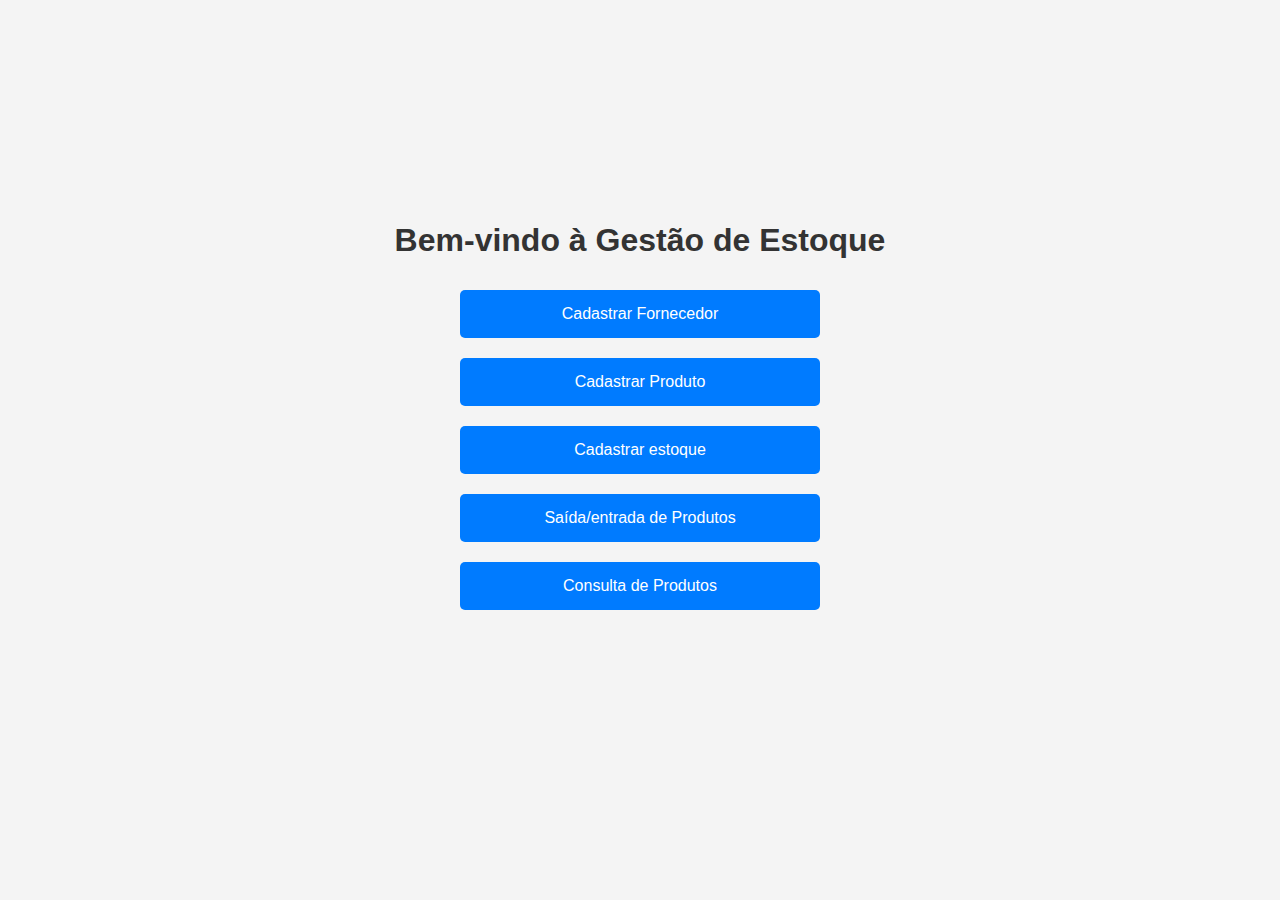
<file: tchato/index.html>
<!DOCTYPE html>
<html lang="pt-br">
<head>
    <meta charset="UTF-8">
    <meta name="viewport" content="width=device-width, initial-scale=1.0">
    <title>Página Principal</title>
    <link rel="stylesheet" href="../tchato/css/style.css">
</head>
<body>
    <div class="container-i">
        <h1>Bem-vindo à Gestão de Estoque</h1>
        <a href="cad-fornecedor/cadForncedor.html" class="btn-i">Cadastrar Fornecedor</a>
        <a href="cad-produto/cadProduto.html" class="btn-i">Cadastrar Produto</a>
        <a href="entrada-estoque/entrada.html" class="btn-i">Cadastrar estoque</a>
        <a href="saida-estoque/saida.html" class="btn-i">Saída/entrada de Produtos</a>
        <a href="listar-produto/consultaProdutos.html" class="btn-i">Consulta de Produtos</a>
    </div>
</body>
</html>
</file>
<file: tchato/css/style.css>
body {
    font-family: Arial, sans-serif;
    margin: 0;
    padding: 0;
    background-color: #f4f4f4;
}
.container-i {
    max-width: 800px;
    margin: 50px auto;
    text-align: center;
    display: flex;
    flex-direction: column;
    justify-content: center;
    align-items: center;
    height: 80vh; 
}

.btn-i {
    text-align: center;
    display: block;
    width: 40vh;
    padding: 15px 0;
    margin: 10px 0;
    background-color: #007bff;
    color: #fff;
    text-decoration: none;
    border-radius: 5px;
    transition: background-color 0.3s ease;
}
.btn-i:hover {
    background-color: #0056b3;
}




/* Listar consulta e outras páginas*/
.container-l {
width: 80%;
margin: 50px auto;
background: #fff;
padding: 20px;
border-radius: 1rem;
box-shadow: 0 0 10px rgba(0, 0, 0, 0.1);
}

h1 {
text-align: center;
color: #333;
}

.search-bar {
display: flex;
justify-content: center;
margin-bottom: 20px;
}

.search-bar input {
width: 300px;
padding: 10px;
font-size: 16px;
outline: none;
border: 1px solid #ccc;
border-radius: 4px;
}

.search-bar button {
padding: 10px 20px;
margin-left: 10px;
font-size: 16px;
background-color: #007bff;
color: #fff;
border: none;
border-radius: 4px;
cursor: pointer;
}

.search-bar button:hover {
background-color: #0056b3;
}

table {
width: 100%;
border-collapse: collapse;
margin-top: 20px;
}

table, th, td {
border: 1px solid #ddd;
}

th, td {
padding: 10px;
text-align: left;
}

th {
background-color: #f4f4f4;
}



.container {
    max-width: 400px;
    margin: 50px auto;
    background-color: #fff;
    border-radius: 5px;
    padding: 35px;
    box-shadow: 0 0 10px rgba(0, 0, 0, 0.1);
}
h1 {
    color: #333;
    text-align: center;
}
form {
    margin-top: 20px;
}
.form-group {
    margin-bottom: 15px;
}
.form-group label {
    display: block;
    font-weight: bold;
    margin-bottom: 5px;
}
.form-group select, .form-group input {
    width: 100%;
    padding: 8px;
    font-size: 16px;
    border: 1px solid #ccc;
    border-radius: 4px;
}
.form-group input[type="submit"] {
    background-color: #007bff;
    color: #fff;
    cursor: pointer;
    width: 100%;
    margin: 8px;
    padding: 15px;
    font-size: 16px;
    border-radius: 0.5rem;
}

.form-group input, .form-group textarea {
    width: 100%;
    padding: 8px;
    font-size: 16px;
    border: 1px solid #ccc;
    border-radius: 4px;
}
</file>
